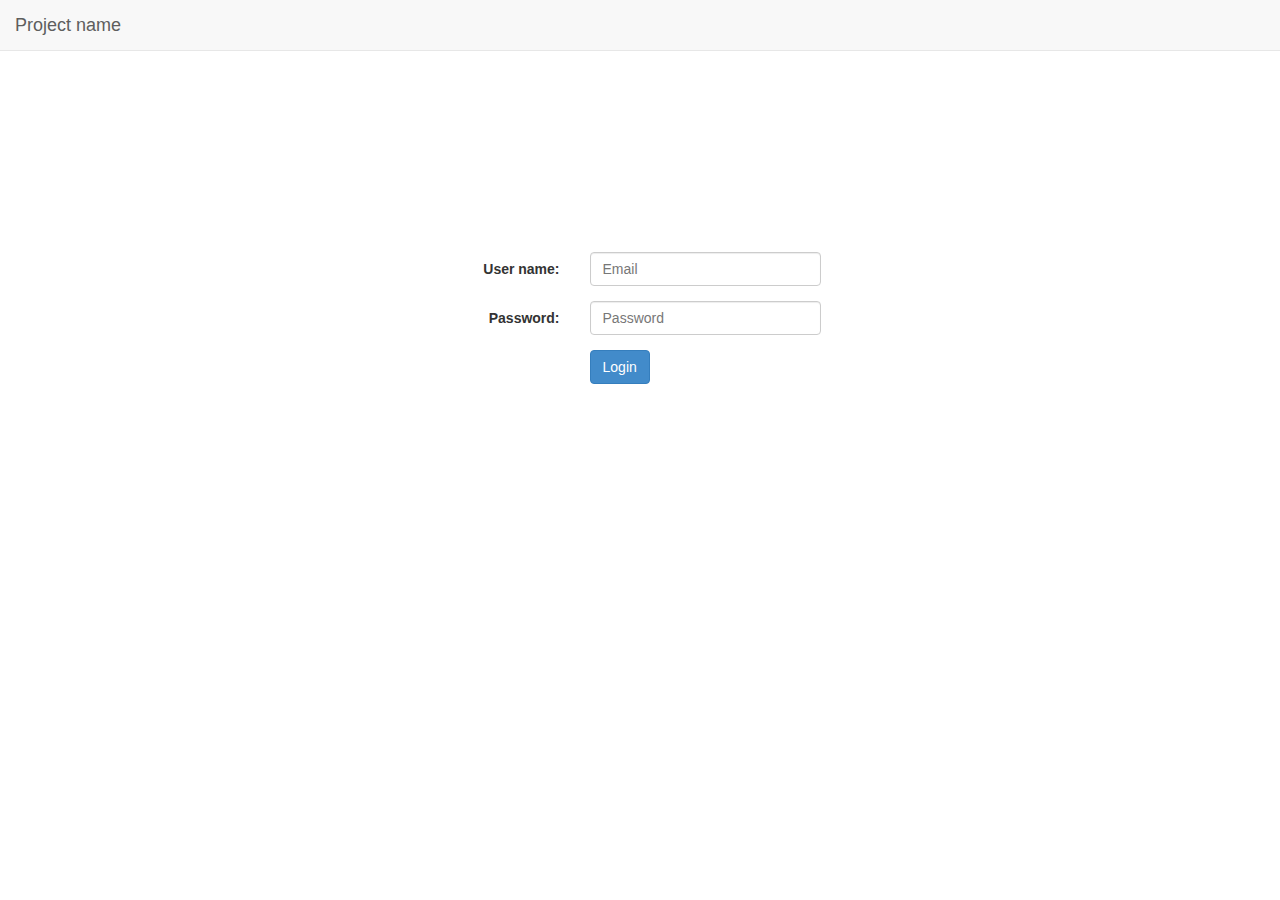
<file: Angulartest/index.html>
<!doctype html>
<html ng-app="myRoute">
<head>
<title>Routing</title>
 <link href="libs/bootstrap/css/bootstrap.min.css" rel="stylesheet">
 <link href="styles/appStyles.css" rel="stylesheet"> 
 <script type="text/javascript" src="libs/jquery/jquery-2.1.1.min.js"></script>
 <script type="text/javascript" src="libs/bootstrap/js/bootstrap.min.js"></script>
    
</head>

<body ng-controller="mainCtrl">
 <!--nav bar-->     
<div class="navbar navbar-default navbar-fixed-top" role="navigation">
      <div class="container-fluid" >
            <div class="navbar-header">             
              <a class="navbar-brand" href="#">Project name</a>             
            </div>
         <ul ng-show="showLogout" class="nav navbar-nav" style="float:right">
        <li class="active" ng-click="logOut()"><a href="#">Logout</a></li>        
      </ul>
      </div>
</div>
<div class="container-fluid" >
	<div class="row">
        <form name="loginForm"  class="form-horizontal col-lg-offset-2 col-lg-8  col-lg-offset-2 col-md-offset-4 col-md-4  col-md-offset-4 col-sm-offset-3 col-sm-6  col-sm-offset-3 col-xs-offset-0 col-xs-12 col-xs-offset-0" style="padding-top:0px">
<div>
 <div ng-show="showLogout" class="col-lg-offset-4 col-lg-8 col-md-offset-4 col-md-8 col-sm-offset-4 col-sm-8"> Welcome{{Uname}}</div> 
        
  </div>
  </div>
 </form>  
 </div></div>
<div ng-view=""></div>
<script type="text/javascript" src="libs/angular.min.js"></script>
<script type="text/javascript" src="libs/angular-route.min.js"></script>
 <script type="text/javascript" src="libs/angular-sanitize.min.js"></script>
<script type="text/javascript" src="js/routing.js"></script>
</body>

</html>
</file>
<file: Angulartest/styles/appStyles.css>
@charset "utf-8";
/* CSS Document */
body{
	padding:51px;
}
.selected{
background-color: lightgreen;
}
.menu-disabled-true {

background:green;
opacity:0.75;
}
.menu-disabled-false {
background:red;
opacity:0.75;
}
</file>
